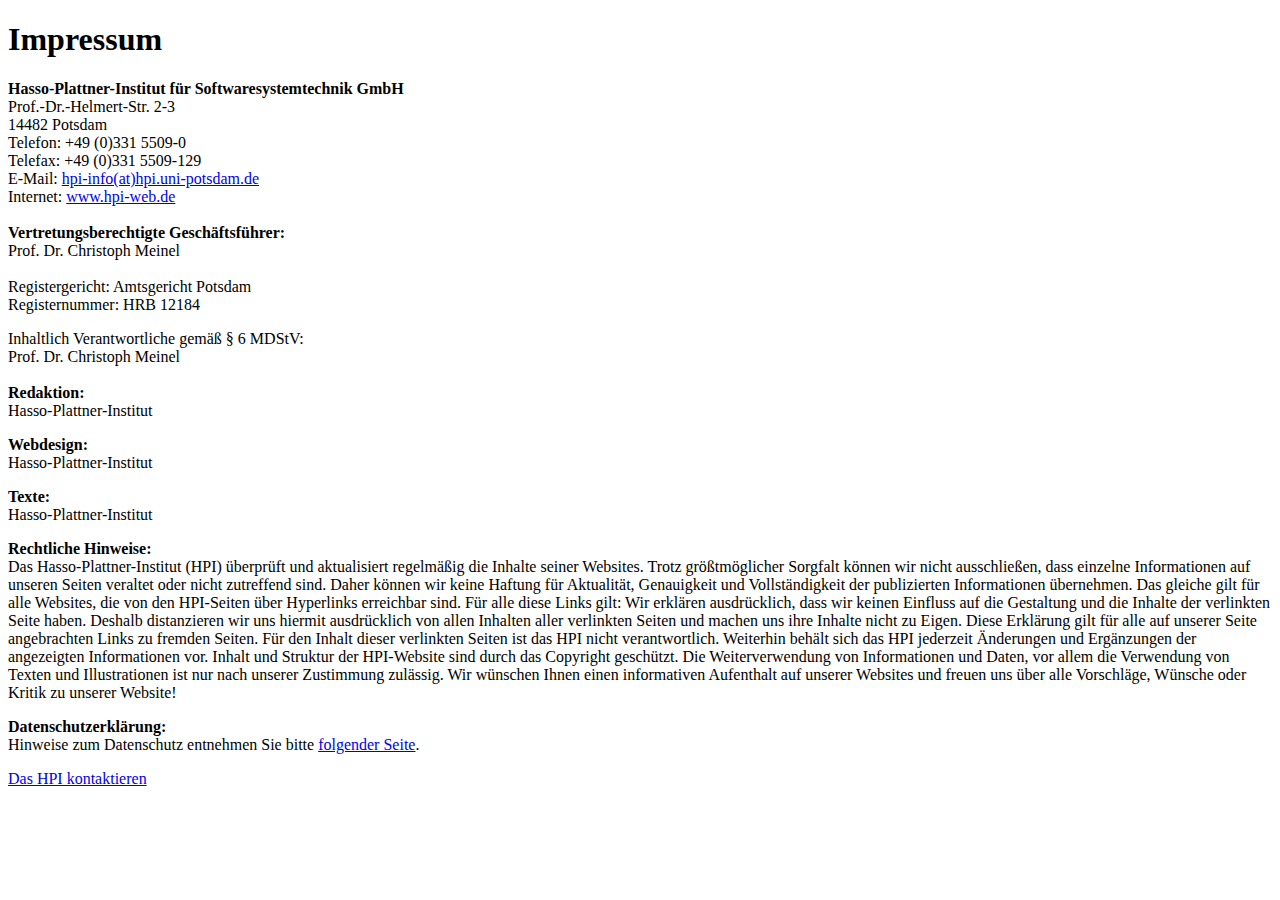
<file: impressum.html>
<!--?xml version="1.0" encoding="utf-8"?-->
<!DOCTYPE html PUBLIC "-//W3C//DTD XHTML 1.0 Transitional//EN" "http://www.w3.org/TR/xhtml1/DTD/xhtml1-transitional.dtd">
<html xmlns="http://www.w3.org/1999/xhtml" xml:lang="de-DE" lang="de-DE">
<head>
    <title>Impressum</title>
    <meta http-equiv="content-type" content="text/html; charset=UTF-8" />
</head>

<body>
<div id="wrap">

    <h1>Impressum</h1>
    <div id="c16" class="csc-default">
        <!--  [begin] -->
        <p><b>Hasso-Plattner-Institut für Softwaresystemtechnik GmbH</b><br>Prof.-Dr.-Helmert-Str. 2-3<br>14482 Potsdam<br>Telefon: +49 (0)331 5509-0<br>Telefax: +49 (0)331 5509-129<br>E-Mail: <a href="mailto:hpi-info@hpi.uni-potsdam.de" title="Öffnet ein Fenster zum Versenden der E-Mail" class="mail">hpi-info(at)hpi.uni-potsdam.de</a><br>Internet: <a href="http://www.hpi-web.de/" target="_top">www.hpi-web.de<br></a><br><b>Vertretungsberechtigte Geschäftsführer: </b><br>Prof. Dr. Christoph Meinel<br><br>Registergericht: Amtsgericht Potsdam<br>Registernummer: HRB 12184
        </p>
        <p>Inhaltlich Verantwortliche gemäß § 6 MDStV:<br>Prof. Dr. Christoph Meinel<br><br><b>Redaktion:</b> <br>Hasso-Plattner-Institut
        </p>
        <p><b>Webdesign:</b><br>Hasso-Plattner-Institut
        </p>
        <p><b>Texte:<br></b>Hasso-Plattner-Institut
        </p>
        <p><b>Rechtliche Hinweise:</b><br>Das Hasso-Plattner-Institut (HPI) überprüft und aktualisiert regelmäßig die Inhalte seiner Websites. Trotz größtmöglicher Sorgfalt können wir nicht ausschließen, dass einzelne Informationen auf unseren Seiten veraltet oder nicht zutreffend sind. Daher können wir keine Haftung für Aktualität, Genauigkeit und Vollständigkeit der publizierten Informationen übernehmen. Das gleiche gilt für alle Websites, die von den HPI-Seiten über Hyperlinks erreichbar sind. Für alle diese Links gilt: Wir erklären ausdrücklich, dass wir keinen Einfluss auf die Gestaltung und die Inhalte der verlinkten Seite haben. Deshalb distanzieren wir uns hiermit ausdrücklich von allen Inhalten aller verlinkten Seiten und machen uns ihre Inhalte nicht zu Eigen. Diese Erklärung gilt für alle auf unserer Seite angebrachten Links zu fremden Seiten. Für den Inhalt dieser verlinkten Seiten ist das HPI nicht verantwortlich. Weiterhin behält sich das HPI jederzeit Änderungen und Ergänzungen der angezeigten Informationen vor. Inhalt und Struktur der HPI-Website sind durch das Copyright geschützt. Die Weiterverwendung von Informationen und Daten, vor allem die Verwendung von Texten und Illustrationen ist nur nach unserer Zustimmung zulässig. Wir wünschen Ihnen einen informativen Aufenthalt auf unserer Websites und freuen uns über alle Vorschläge, Wünsche oder Kritik zu unserer Website!
        </p>
        <p><b>Datenschutzerklärung:</b><br>Hinweise zum Datenschutz entnehmen Sie bitte <a href="https://www.hpi.uni-potsdam.de/support/impressum/datenschutzerklaerung.html" title="Opens internal link in current window" target="_self" class="internal-link">folgender Seite</a>.
        </p>
        <p><a href="https://www.hpi.uni-potsdam.de/support/kontakt.html" title="Öffnet einen internen Link im aktuellen Fenster" target="_self" class="internal-link">Das HPI kontaktieren<br><br><br></a>
        </p>
        <p>&nbsp;</p>
        <!--  [end] -->
    </div>
</div>
</body>
</html>
</file>
